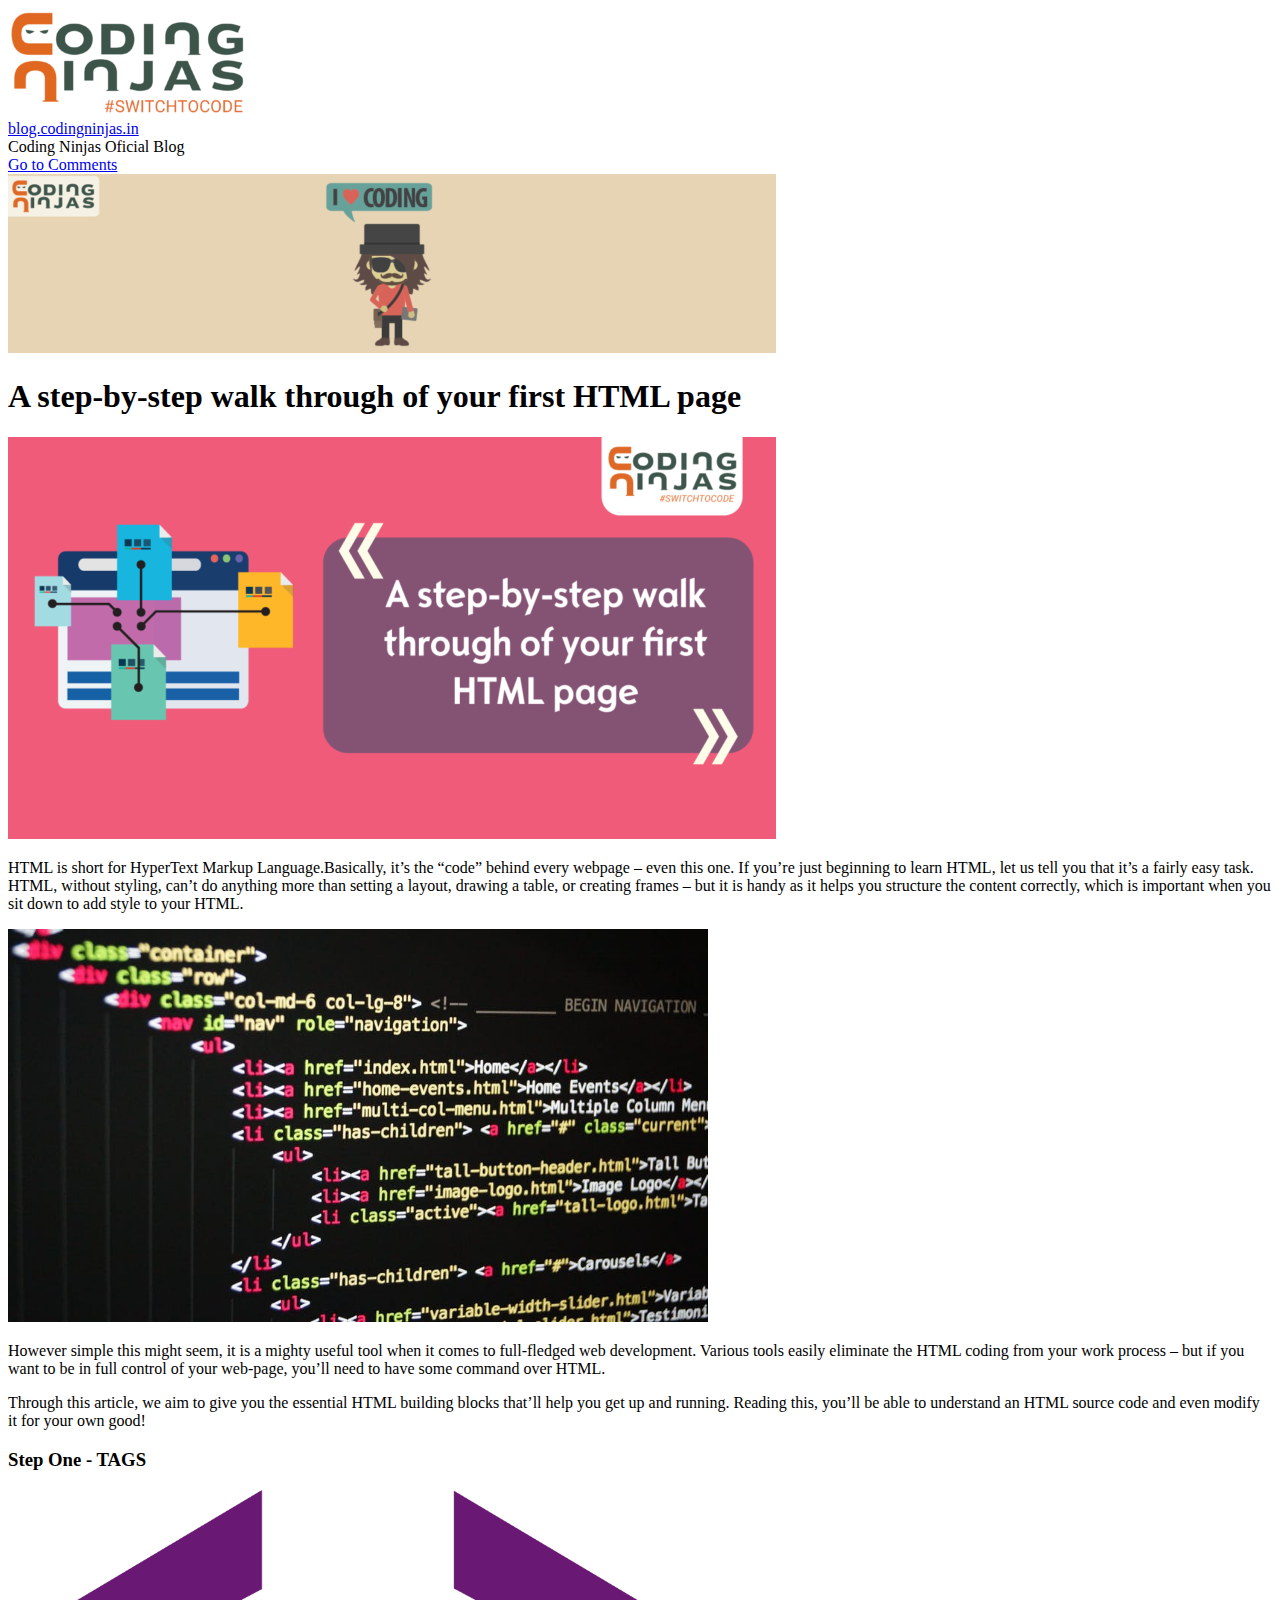
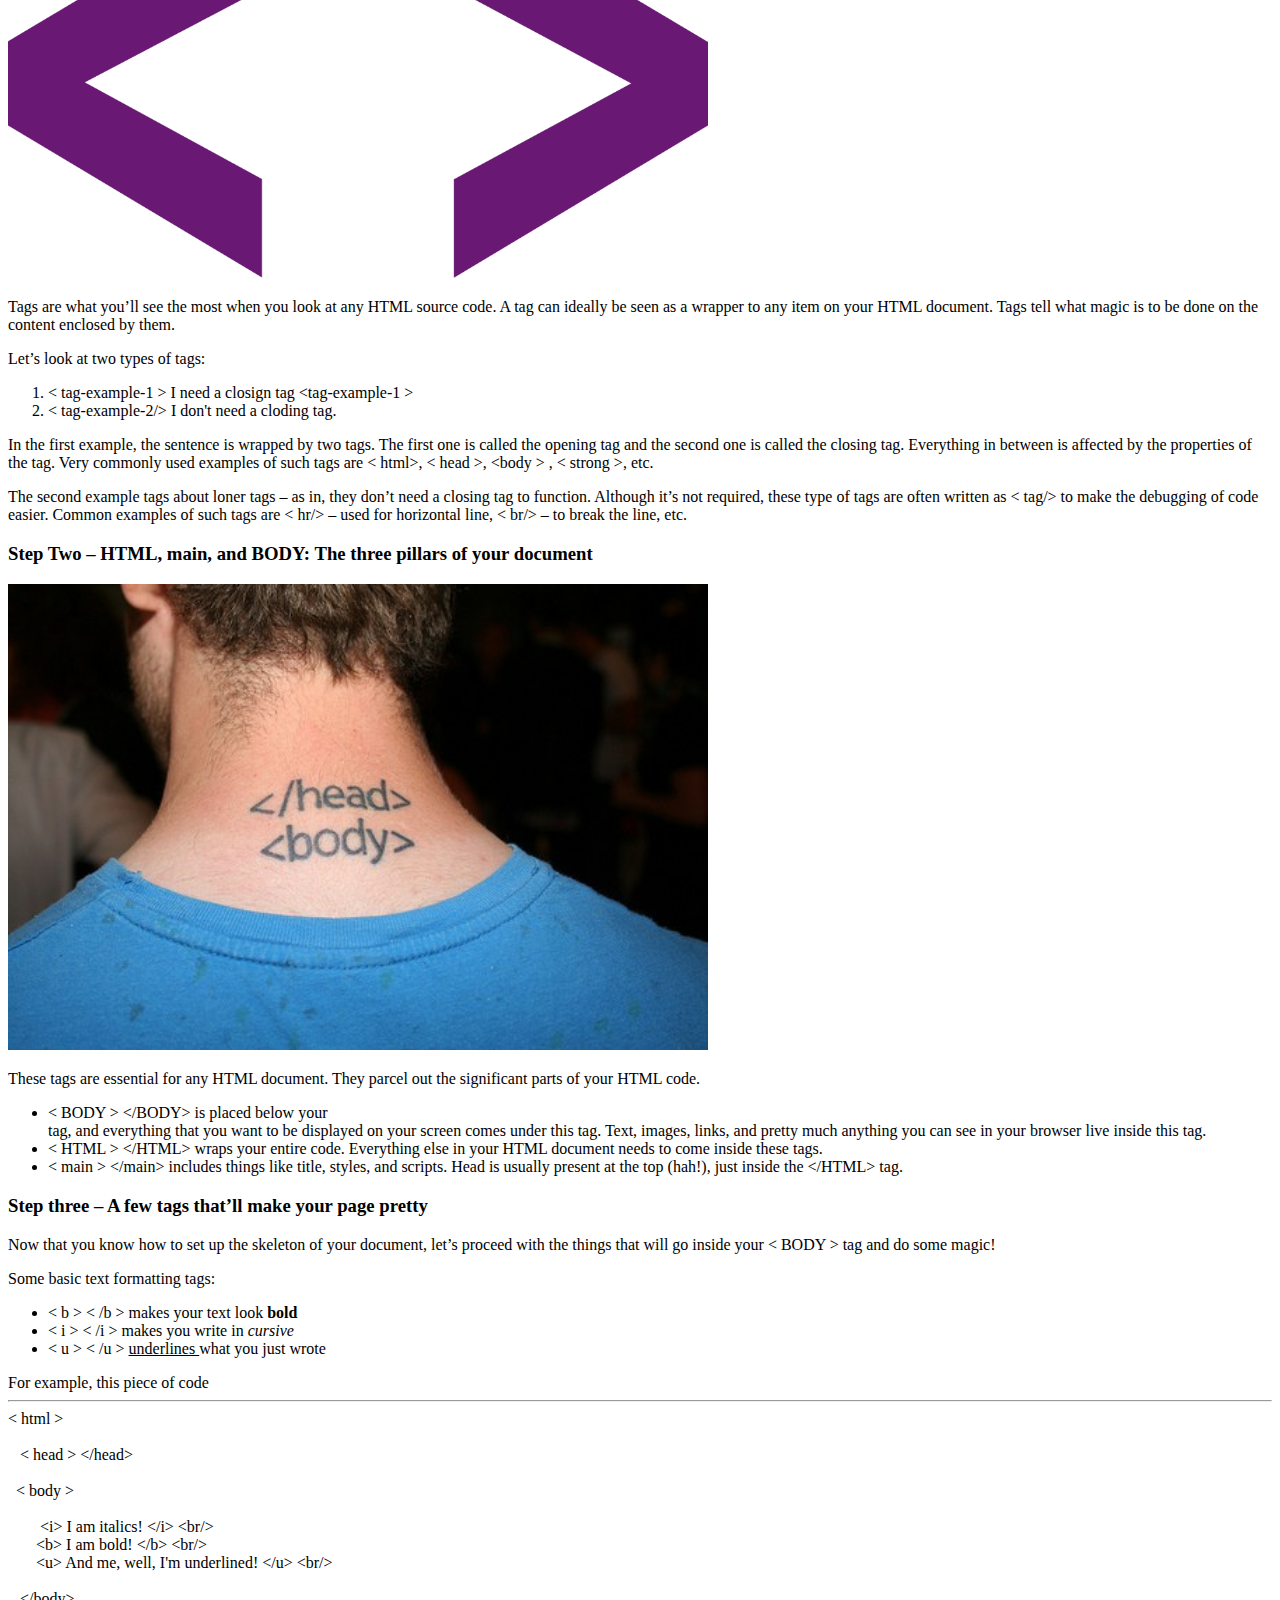
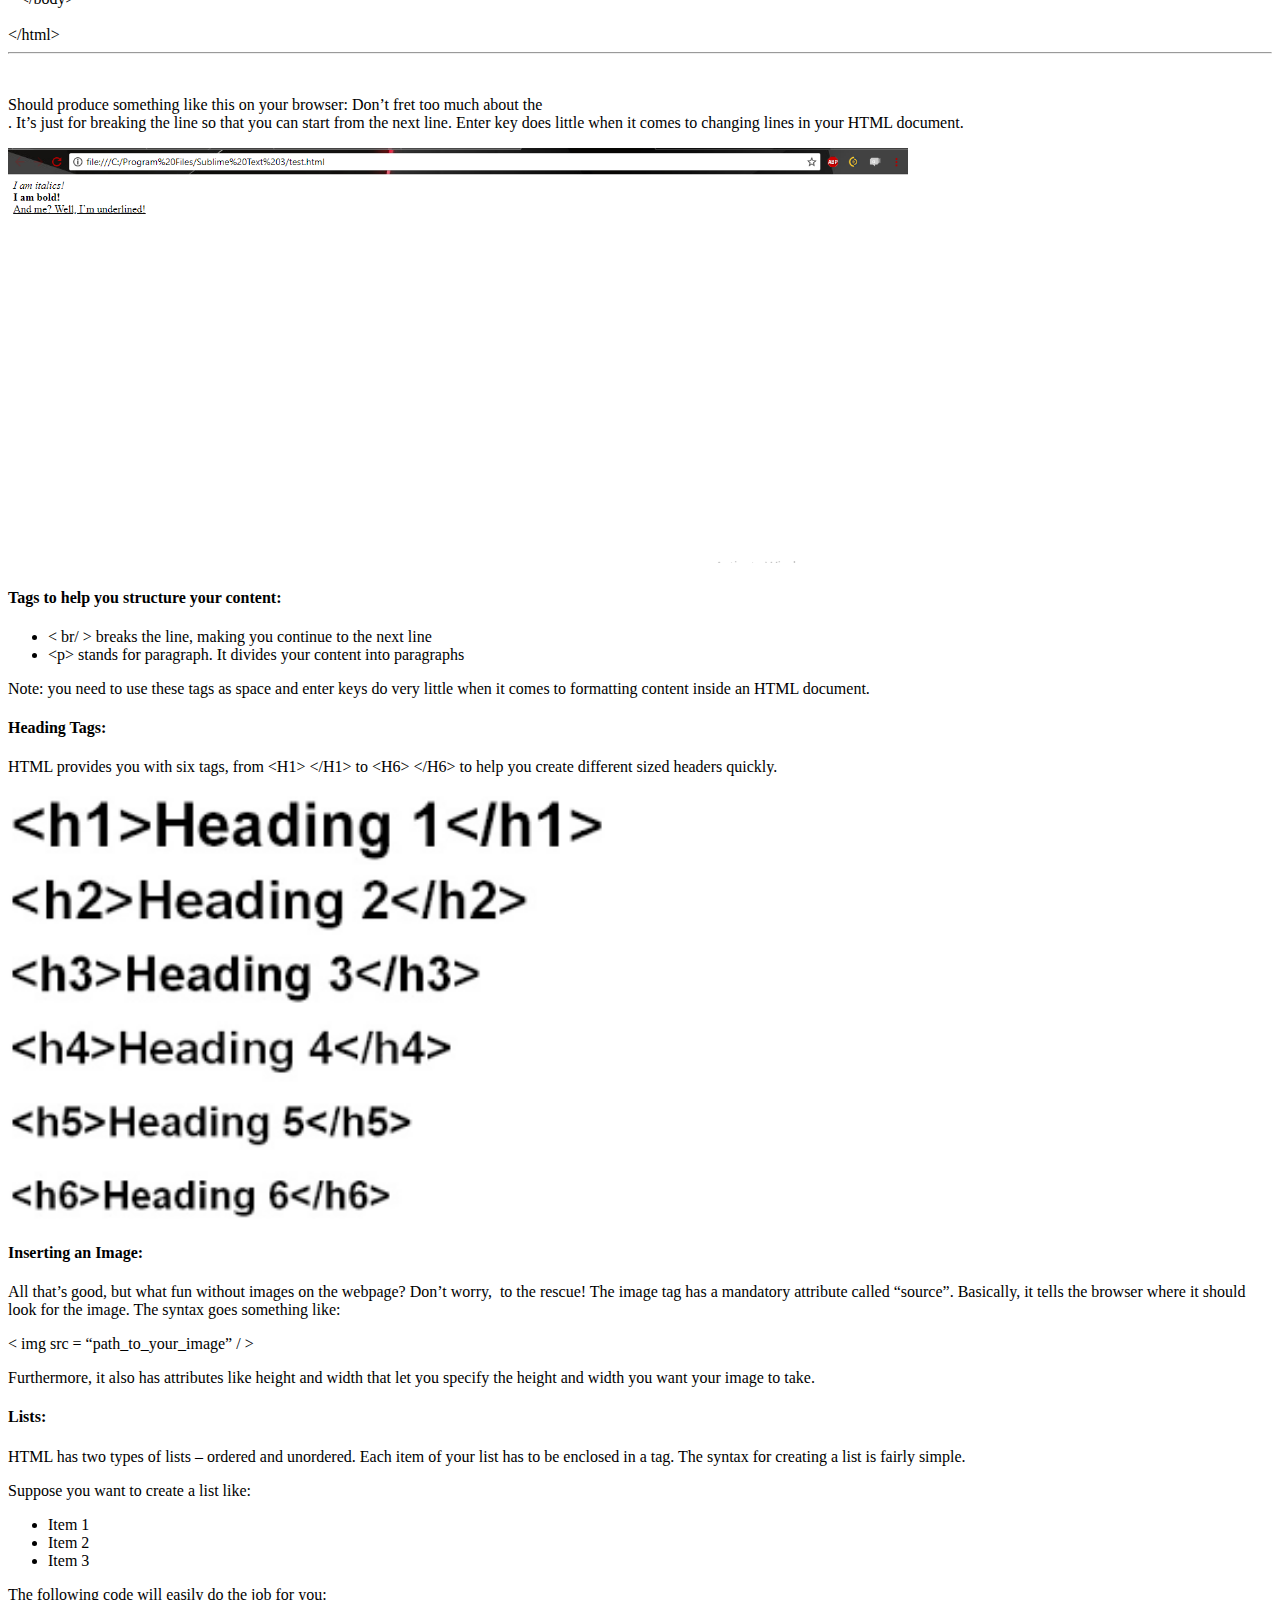
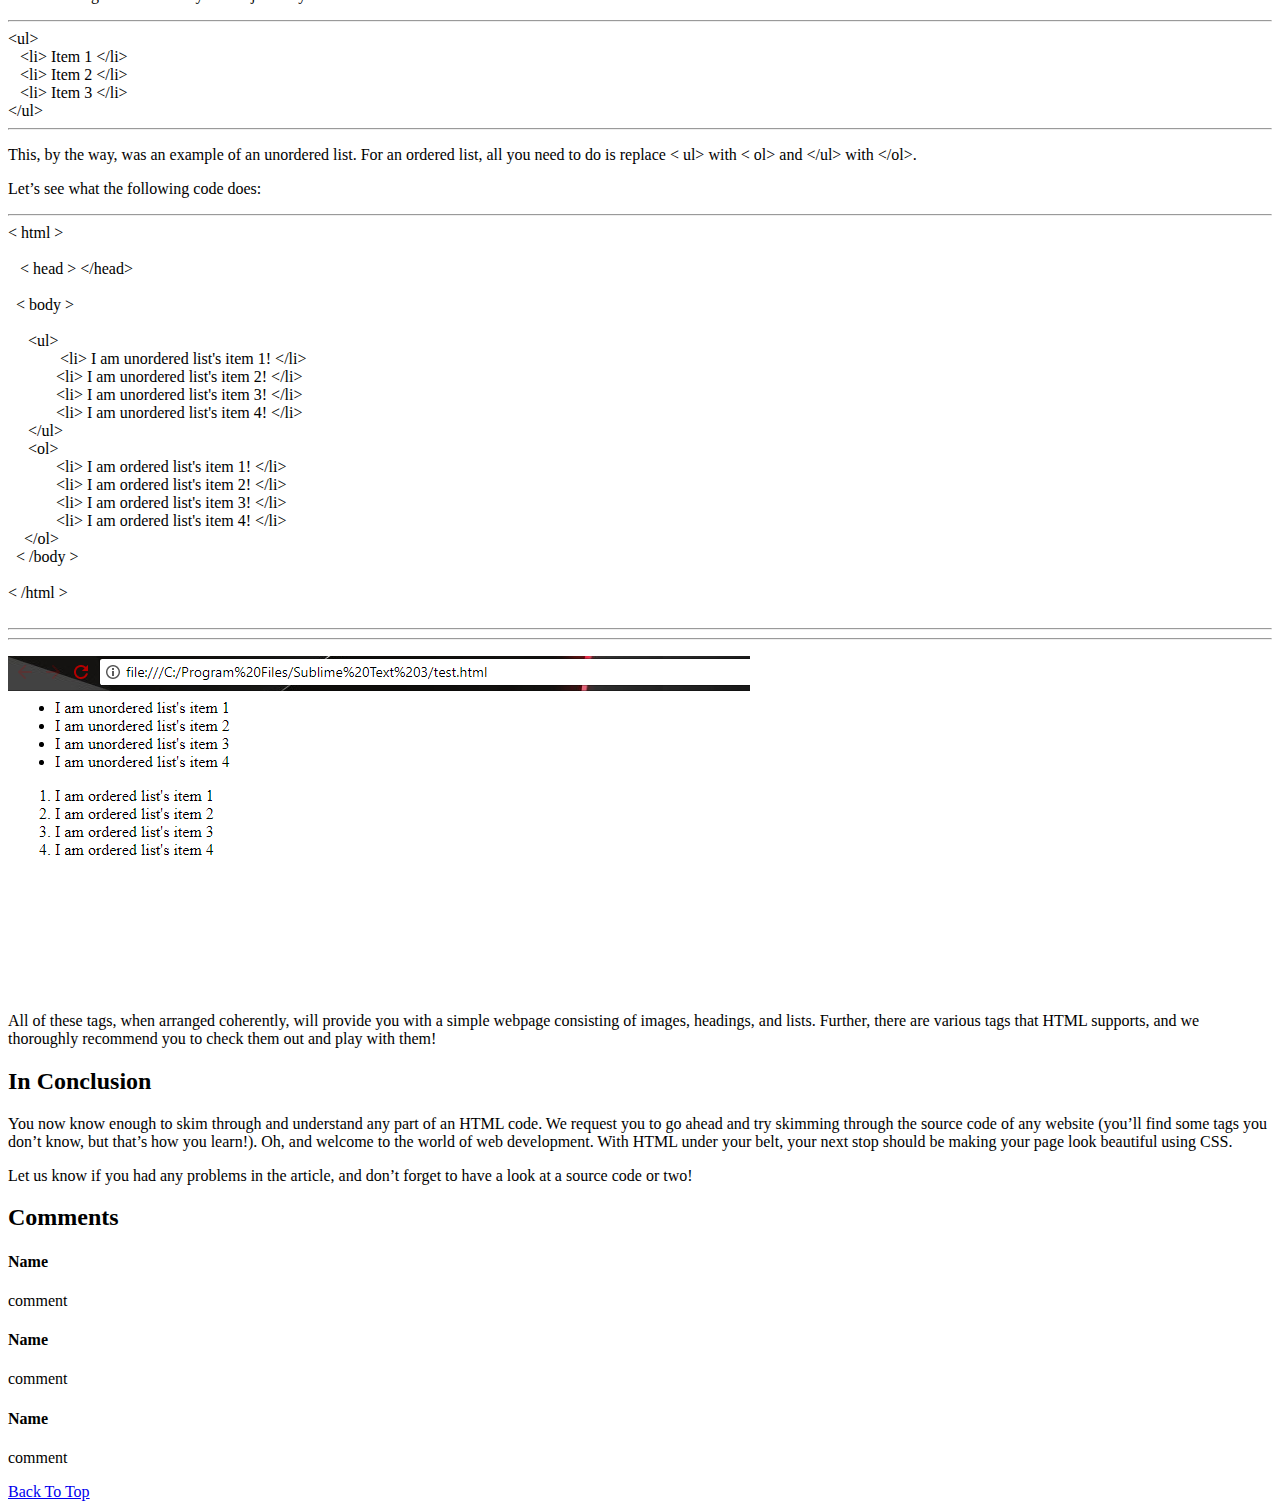
<file: HTML/BASIC/assignment/index.html>
<!DOCTYPE html>
<html>
<head>
	<title>Walk through your first HTML page | blog.codingninjas.in</title>
</head>
<body>
	<header>
		<div>
			<img src="image/logo.png">
		</div>
		<div>
			<a href="#">
				blog.codingninjas.in
			</a>
		</div>
		<div>
			Coding Ninjas Oficial Blog
		</div>
	</header>
	<main>
		<header>
			<div>
				<a href="#Comment-section"> Go to Comments</a>
			</div>
			<div>
				<img src="image/ImgSec.png">
			</div>
		</header>
		<article>
			
	        <h1>A step-by-step walk through of your first HTML page
	        </h1>
	        <img src="image/MainImg.png">
	        <p>
	        HTML is short for HyperText Markup Language.Basically, it’s the “code” behind every webpage – even this one. If you’re just beginning to learn HTML, let us tell you that it’s a fairly easy task. HTML, without styling, can’t do anything more than setting a layout, drawing a table, or creating frames – but it is handy as it helps you structure the content correctly, which is important when you sit down to add style to your HTML.</p>
	        <img src="image/3rd.jpeg" width="700">
	        <p>
	        	However simple this might seem, it is a mighty useful tool when it comes to full-fledged web development. Various tools easily eliminate the HTML coding from your work process – but if you want to be in full control of your web-page, you’ll need to have some command over HTML.
	    	</p>
	    	<p>
	        	Through this article, we aim to give you the essential HTML building blocks that’ll help you get up and running. Reading this, you’ll be able to understand an HTML source code and even modify it for your own good!
	        </p>
	        <h3>
	        	Step One - TAGS
	        </h3>
	        <img src="image/4th.png" width="700">
	        <p>
	        	Tags are what you’ll see the most when you look at any HTML source code. A tag can ideally be seen as a wrapper to any item on your HTML document. Tags tell what magic is to be done on the content enclosed by 	them.
	    	</p>
	    	<p>
	        	Let’s look at two types of tags:
	    	</p>
	    	<ol>
	       		<li> 
	       			&lt; tag-example-1 &gt; I need a closign tag &lt;tag-example-1 &gt;
	       		</li>
	        	<li>
	        		&lt; tag-example-2/&gt; I don't need a cloding tag.
	        	</li>
	    	</ol>
	    	<p>
	        In the first example, the sentence is wrapped by two tags. The first one is called the opening tag and the second one is called the closing tag. Everything in between is affected by the properties of the tag. Very commonly used examples of such tags are &lt; html&gt;, &lt; head &gt;, &lt;body &gt; , &lt; strong &gt;, etc.
	        <p>
	        <p>
	        The second example tags about loner tags – as in, they don’t need a closing tag to function. Although it’s not required, these type of tags are often written as &lt; tag/&gt; to make the debugging of code easier. Common examples of such tags are &lt; hr/&gt; – used for horizontal line, &lt; br/&gt; – to break the line, etc.
	    	</p>
	        <h3>
	        	Step Two – HTML, main, and BODY: The three pillars of your document
	        </h3>
	        	<img src="image/5th.jpg"width="700">
	        <p>
	        	These tags are essential for any HTML document. They parcel out the significant parts of your HTML code.
	    	</p>
	    	<ul>
	    		<li>

	        		&lt; BODY &gt; &lt;/BODY&gt; is placed below your <main> tag, and everything that you want to be displayed on your screen comes under this tag. Text, images, links, and pretty much anything you can see in your browser live inside this tag.
	        	</li>
	        	<li>
	        		&lt; HTML &gt; &lt;/HTML&gt;
	        		 wraps your entire code. Everything else in your HTML document needs to come inside these tags.
	        	</li>
	        	<li>
	        		&lt; main &gt; &lt;/main&gt; includes things like title, styles, and scripts. Head is usually present at the top (hah!), just inside the &lt;/HTML&gt; tag.
	        	</li>
	    	</ul>
	        <h3>
	        	Step three – A few tags that’ll make your page pretty
	        </h3>
	        <p>
	        	Now that you know how to set up the skeleton of your document, let’s proceed with the things that will go inside your &lt; BODY &gt; tag and do some magic!
	        </p>
	        <p>
	        	Some basic text formatting tags:
	    	</p>
	        <ul>
	        	<li>
	        		&lt; b &gt; &lt; /b &gt; makes your text look <b>bold  </b>      		
	        	</li>
	        	<li>
	        		&lt; i &gt; &lt; /i &gt; makes you write in <i>cursive</i>
	        	</li>
	        	<li>
	        		&lt; u &gt; &lt; /u &gt; <u>underlines </u> what you just wrote
	    		</li>
	    	</ul>
	        For example, this piece of code
	     	<hr />
	        &lt; html &gt;
	        <br>
	        <br>
	        &nbsp;&nbsp;  &lt; head &gt; &lt;/head&gt;
	          <br>
	        <br>
	          &nbsp;&nbsp;&lt; body &gt;
	          <br>
	        <br>
	          &nbsp;&nbsp; &nbsp;&nbsp;&nbsp;&nbsp; &lt;i&gt; I am italics! &lt;/i&gt; &lt;br/&gt;</br>
	           &nbsp;&nbsp;&nbsp;&nbsp;&nbsp;&nbsp; &lt;b&gt; I am bold! &lt;/b&gt; &lt;br/&gt;
	            </br>
	           &nbsp;&nbsp; &nbsp;&nbsp;&nbsp;&nbsp;&lt;u&gt; And me, well, I'm underlined! &lt;/u&gt; &lt;br/&gt;
	            </br></br>

	         &nbsp;&nbsp; &lt;/body&gt;
			</br></br>
	        &lt;/html&gt;
	        <br>
	        <hr>
	        <br>
	        <p>
	        	Should produce something like this on your browser: Don’t fret too much about the <br/>. It’s just for breaking the line so that you can start from the next line. Enter key does little when it comes to changing lines in your HTML document.
	    	</p>
	    	<img src ="image/6th.png" width="900px">
	        <h4>Tags to help you structure your content:
	        </h4>
	       	<ul>
	       	    <li>
	        		&lt; br/ &gt; breaks the line, making you continue to the next line
	        	</li>
	        	<li>
	        		&lt;p&gt; stands for paragraph. It divides your content into paragraphs
	        	</li>
	        </ul>
	        <p>
	        	Note: you need to use these tags as space and enter keys do very little when it comes to formatting content inside an HTML document.
	        </p>	
	        <h4>Heading Tags:</h4>
	        <p>
	        	HTML provides you with six tags, from &lt;H1&gt; &lt;/H1&gt; to &lt;H6&gt; &lt;/H6&gt; to help you create different sized headers quickly.
	    	</p>
	    	<img src="image/7th.png" width="600">

	        <h4>Inserting an Image:</h4>
	        <p>
	        	All that’s good, but what fun without images on the webpage? Don’t worry, <IMG/> to the rescue! The image tag has a mandatory attribute called “source”. Basically, it tells the browser where it should look for the image. The syntax goes something like:
	        </p>
	        &lt; img src = “path_to_your_image” / &gt;

	        <p>
	        	Furthermore, it also has attributes like height and width that let you specify the height and width you want your image to take.
	    	</p>
	        <h4>Lists:</h4>
	        <p>
	        	HTML has two types of lists – ordered and unordered. Each item of your list has to be enclosed in a tag. The syntax for creating a list is fairly simple.
	        </p>
	        <p>
	        	Suppose you want to create a list like: 
	        </p>
	        <ul>
	        	<li>Item 1</li>
	        	<li>Item 2</li>
	        	<li>Item 3</li>
	        </ul>
	        <p>
	        	The following code will easily do the job for you:
	        </p>
	        <hr>
	        &lt;ul&gt;<br>
	          &nbsp;&nbsp;&nbsp;&lt;li&gt; Item 1 &lt;/li&gt;<br>
	          &nbsp;&nbsp;&nbsp;&lt;li&gt; Item 2 &lt;/li&gt;<br>
	          &nbsp;&nbsp;&nbsp;&lt;li&gt; Item 3 &lt;/li&gt;<br>
	        &lt;/ul&gt;
	        <hr>
	        <p>
	        	This, by the way, was an example of an unordered list. For an ordered list, all you need to do is replace &lt; ul&gt; with &lt; ol&gt; and &lt;/ul&gt; with &lt;/ol&gt;.
	        </p>
	        <p>
	        	Let’s see what the following code does: 
	        </p>
	        	<hr>
	            &lt; html &gt;
	        <br>
	        <br>
	        &nbsp;&nbsp;  &lt; head &gt; &lt;/head&gt;
	          <br>
	        <br>
	          &nbsp;&nbsp;&lt; body &gt;
	          <br>
	        <br>

	         &nbsp;&nbsp;   &nbsp;&nbsp;&lt;ul&gt; 
	        <br>
	        
	          &nbsp;&nbsp;&nbsp;&nbsp; &nbsp;&nbsp; &nbsp;&nbsp;&nbsp;&nbsp;  &lt;li&gt; I am unordered list's item 1! &lt;/li&gt; 
	        <br>

	           &nbsp;&nbsp;&nbsp;&nbsp;&nbsp;&nbsp; &nbsp;&nbsp;&nbsp;&nbsp;  &lt;li&gt; I am unordered list's item 2! &lt;/li&gt; 
	        <br>

	            &nbsp;&nbsp;&nbsp;&nbsp;&nbsp;&nbsp; &nbsp;&nbsp;&nbsp;&nbsp; &lt;li&gt; I am unordered list's item 3! &lt;/li&gt; 
	        <br>

	           &nbsp;&nbsp;&nbsp;&nbsp; &nbsp;&nbsp;&nbsp;&nbsp;&nbsp;&nbsp;  &lt;li&gt; I am unordered list's item 4! &lt;/li&gt; 
	        <br>

	           &nbsp;&nbsp;&nbsp;&nbsp; &lt;/ul&gt; 
	        <br>

	           &nbsp;&nbsp;&nbsp;&nbsp; &lt;ol&gt;
	        <br>

	           &nbsp;&nbsp;&nbsp;&nbsp; &nbsp;&nbsp;&nbsp;&nbsp;&nbsp;&nbsp;  &lt;li&gt; I am ordered list's item 1! &lt;/li&gt;
	        <br>

	            &nbsp;&nbsp;&nbsp;&nbsp; &nbsp;&nbsp;&nbsp;&nbsp;&nbsp;&nbsp; &lt;li&gt; I am ordered list's item 2! &lt;/li&gt; 
	        <br>

	            &nbsp;&nbsp;&nbsp;&nbsp; &nbsp;&nbsp;&nbsp;&nbsp;&nbsp;&nbsp; &lt;li&gt; I am ordered list's item 3! &lt;/li&gt; 
	        <br>

	            &nbsp;&nbsp;&nbsp;&nbsp; &nbsp;&nbsp;&nbsp;&nbsp;&nbsp;&nbsp; &lt;li&gt; I am ordered list's item 4! &lt;/li&gt; 
	        <br>

	            &nbsp;&nbsp;&nbsp;&nbsp;&lt;/ol&gt; 
	        <br>

	            &nbsp;&nbsp;&lt; /body &gt;
	          <br>
	        <br>
	               &lt; /html &gt;
	        <br>
	        <br>
	        
	          
	        	<hr>
	        <hr>
	        <p>
	        <img src="image/8th.png">
	        </p>
	        <p>
	        	All of these tags, when arranged coherently, will provide you with a simple webpage consisting of images, headings, and lists. Further, there are various tags that HTML supports, and we thoroughly recommend you to check them out and play with them!
	        </p>
	        <h2>In Conclusion</h2>
	        <p>
	        	You now know enough to skim through and understand any part of an HTML code. We request you to go ahead and try skimming through the source code of any website (you’ll find some tags you don’t know, but that’s how you learn!). Oh, and welcome to the world of web development. With HTML under your belt, your next stop should be making your page look beautiful using CSS.
	        </p>
	        <p>
	        	Let us know if you had any problems in the article, and don’t forget to have a look at a source code or two!
	        </p>
		</article>
	</main>   
        <section id="Comment-section">
        	<h2>Comments</h2>
        	<div>
        		<h4>Name</h4>
        		<p>comment</p>
        	</div>
        	<div>	
        		<h4>Name</h4>
        		<p>comment</p>
        	</div>
        	<div>
        		<h4>Name</h4>
        		<p>comment</p>
         	</div>
        </section>
        <a href="#">Back To Top</a>
</body>
</html>
</file>
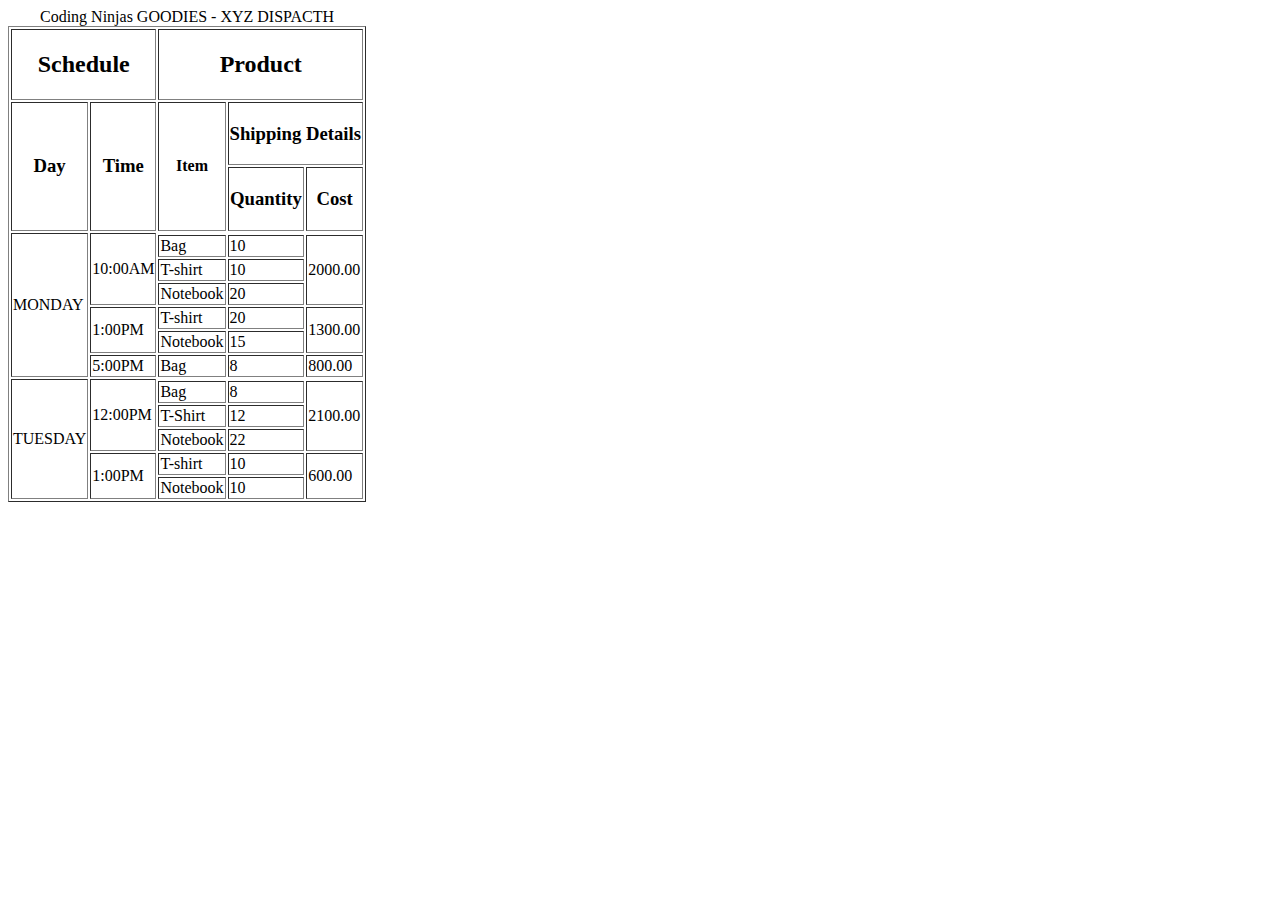
<file: HTML/BASIC/assignment/tabledemo.html>
<!DOCTYPE html>
<html>
<head>
	<title>Table Demo</title>
</head>
<body>
	<table border = "1">
		<caption>Coding Ninjas GOODIES - XYZ DISPACTH</caption>
		<thead>
			<tr>
				<th colspan="2"><h2>Schedule</h2></th>
				<th colspan="3"><h2>Product</h2></th>
			</tr>
			<tr>
				<th rowspan="2"><h3> Day</h3></th>

				<th rowspan="2"><h3>Time</h3></th>
				<th rowspan="2">Item</th>
				<th colspan="2"><h3>Shipping Details</h3></th>
			</tr>
			<tr>
				<th><h3>Quantity</h3></th>
				<th><h3>Cost</h3></th>
			</tr>
		</thead>
		<tbody>
			<tr>
				<td rowspan="7">MONDAY</td>
				<td rowspan="4">10:00AM</td>
				
			</tr>
			<tr>
				<td>Bag</td>
				<td>10</td>
				<td rowspan="3">2000.00</td>
			</tr>
			<tr>
				<td>T-shirt</td>
				<td>10</td>

			</tr>
			<tr>
				<td>Notebook</td>
				<td>20</td>
			</tr>

			<tr>
				<td rowspan="2">1:00PM</td>
				<td>T-shirt</td>
				<td>20</td>
				<td rowspan="2">1300.00</td>

			</tr>
			<tr>
				<td>Notebook</td>
				<td>15</td>

			</tr>
			<tr>
				<td>5:00PM</td>
				<td>Bag</td>
				<td>8</td>
				<td>800.00</td>
			</tr>
			<tr>
				<td rowspan="6">TUESDAY</td>
				<td rowspan="4">12:00PM</td>
			</tr>
			<tr>
				<td>Bag</td>
				<td>8</td>
				<td rowspan="3">2100.00</td>

			</tr>
			<tr>
				<td>T-Shirt</td>
				<td>12</td>

			</tr>
			<tr>
				<td>Notebook</td>
				<td>22</td>

			</tr>
			<tr>
				<td rowspan="2">1:00PM</td>
				<td>T-shirt</td>
				<td>10</td>
				<td rowspan="2"> 600.00</td>

			</tr>
			<tr>
				<td>Notebook</td>
				<td>10</td>

			</tr>
		</tbody>
	</table>
</body>
</html>
</file>
